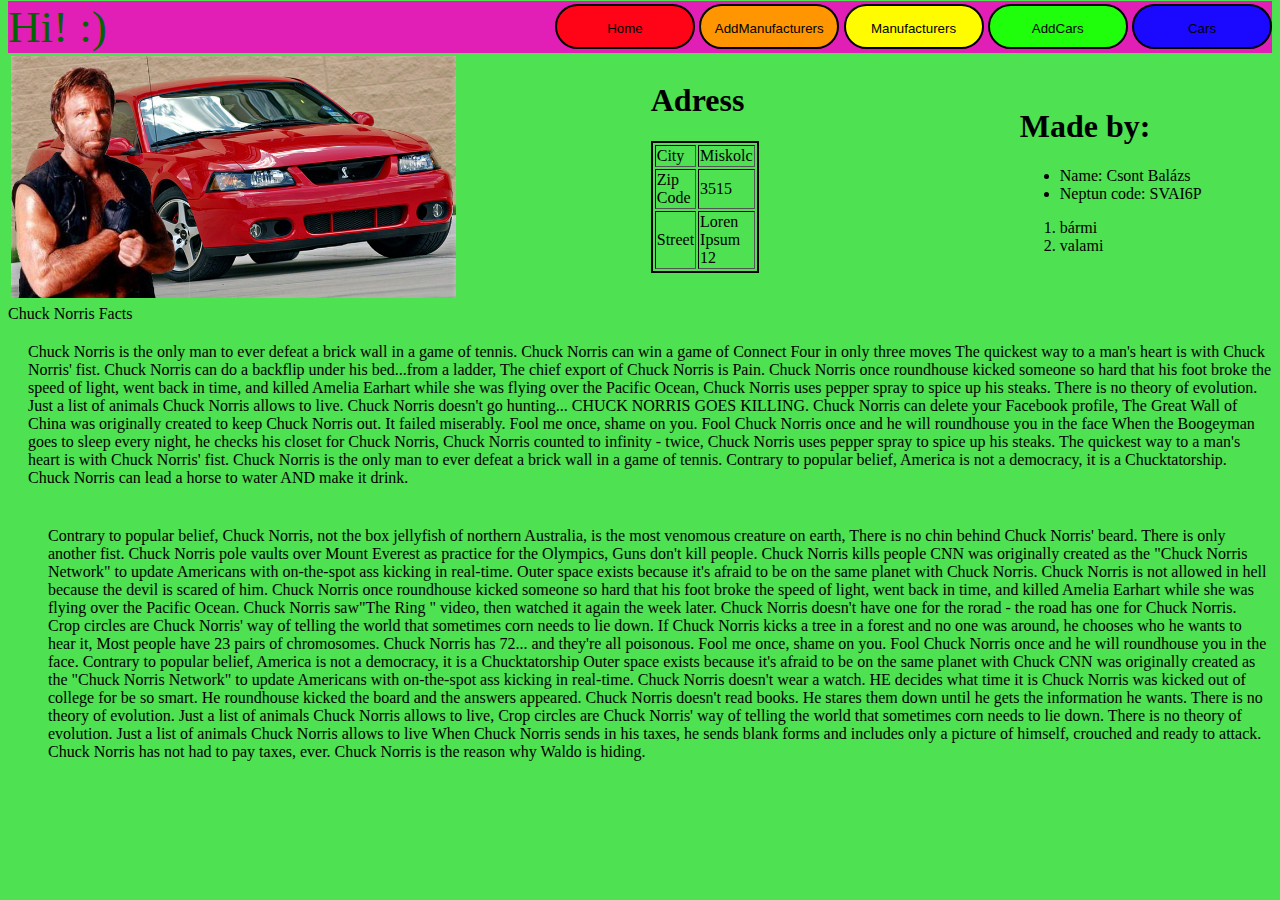
<file: student/index.html>
<!DOCTYPE html>
<html lang="en">
<head>
    <meta charset="UTF-8">
    <title>Title</title>
    <link href="css/index.css" rel="stylesheet" type="text/css">
    <script type="application/javascript" src="js/jquery-3.3.1.min.js"></script>
    <script type="application/javascript" src="js/index.js"></script>
</head>
<body>

    <div id="Banner">
<div id="menu">
    <button id="homeB" class="menuButton" type="button" >  Home </button>
    <button id="addManB" class="menuButton" type="button"> AddManufacturers </button>
    <button id="ManB" class="menuButton" type="button">  Manufacturers</button>
    <button id="addCarB" class="menuButton" type="button">AddCars</button>
    <button id="CarsB" class="menuButton" type="button">Cars </button>
</div>
        <div id="currentsht">
        Hi! :)
            </div>
    </div>

<div
        id="content">
</div>


</body>
</html>
</file>
<file: student/css/index.css>
body{
    background-color: #4ee151;
    height: auto;

}
img{
  width: 70%;
    height: auto;
}
#data1{

    float: left;
    width: 25%;
    margin-top: 5px;
    margin-right: 200px;
}
#data2{
    width: 20%;
}


#indata {
    width: 40%;
   border: 2px solid black;

}
#par1{
    margin-left: 20px;
    padding-top: 20px;
}
#par2{
     margin-left: 40px;
     padding-top: 40px;
 }
#tit{
    font-size: 100px;
}

#maintable{
    width: 100%;
}
#Banner{
    height: 20%;
    background: #e11eb6;
    font-size: 45px;
    color: darkgreen;
    margin-top: -7px;
}

#menu{
    padding-top: 3px;
    float: right;
    font-size: 17px;

}

#menu .menuButton{
    width: 140px;
    padding-top: 5px;
    text-align: center;
    border: 2px solid #000000;
    border-radius: 1000px;
    height: 45px;
}

#homeB{
    background: #ff0317;
}
#addManB{
    background: #ff9500;
}
#ManB{
    background: #fffc00;
}
#addCarB{
    background: #1fff0c;
}
#CarsB{
    background: #1b08ff;
}

#menu .menuButton:HOVER {
    background: #ffe12c;
    color: #e71fff;
}
#Writeouts{
    width: 50%;
    margin-left: 25%;
    border: 2px solid #1c16e1;

}
#Writeouts th{
    text-align: center;
}
</file>
